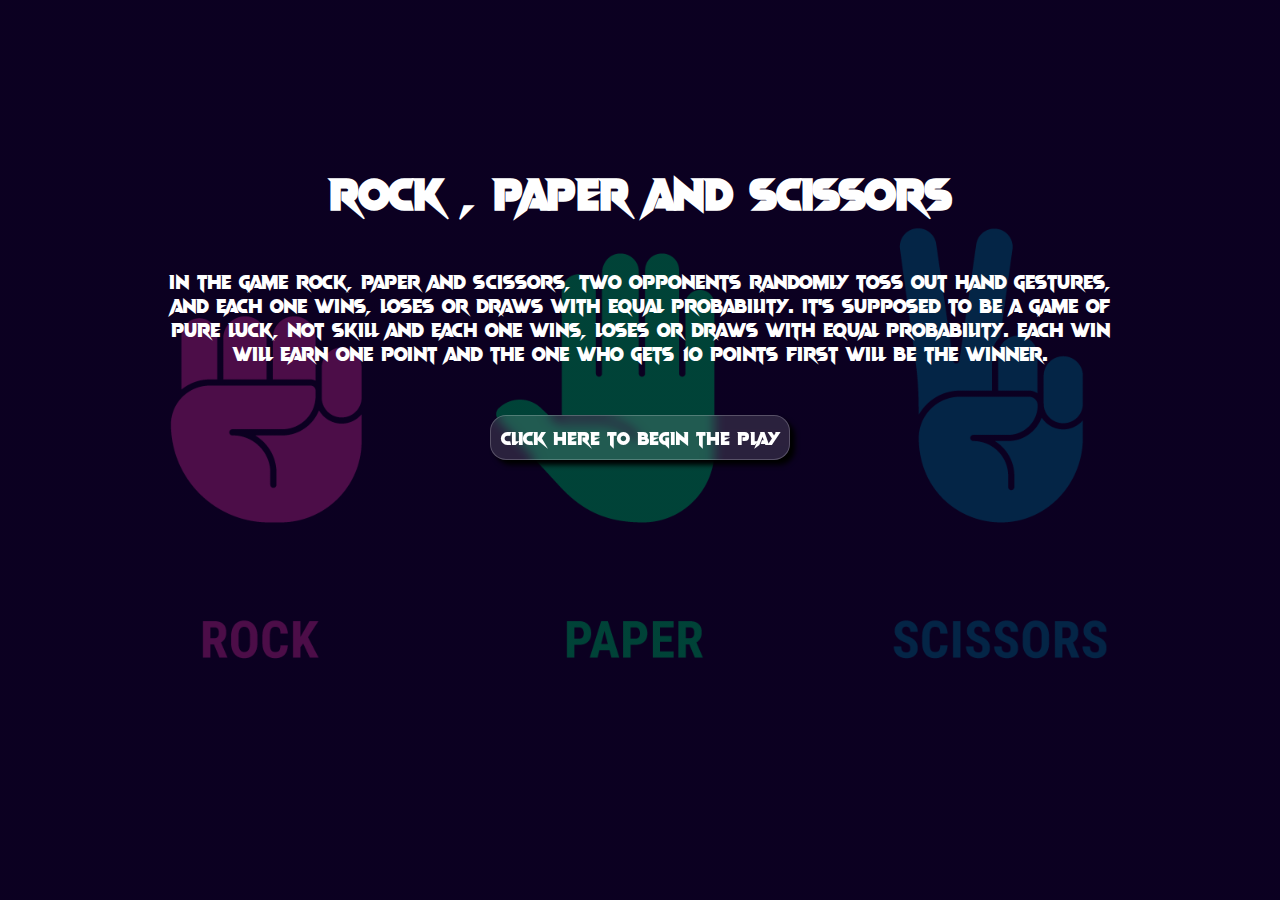
<file: index.html>
<!DOCTYPE html>
<html>

<head>
    <link rel="stylesheet" href="style.css">
    <title>Playing_Rock_Paper_and_Scissor</title>
</head>

<body>
    <div id="container" style="margin-top: 10%;">
        <h1 id="title">Rock , Paper and Scissors</h1>
        <p id="content">In the game Rock, Paper and Scissors,
            two opponents randomly toss out hand
            gestures, and each one wins, loses or
            draws with equal probability. It's
            supposed to be a game of pure luck,
            not skill and each one wins, loses or
            draws with equal probability. Each win will earn
            one point and the one who gets 10 points first
            will be the winner.</p>
        <a href="game.html" class="btn">Click here to begin the play</a>
    </div>
</body>

</html>
</file>
<file: style.css>
@font-face {
    font-family: vampire;
    src: url("Vampire\ Wars.ttf");
}

body {
    background: linear-gradient(rgba(0, 0, 0, 0.7), rgba(0, 0, 0, 0.7)), url("Images/background2.png") center center;
    background-attachment: fixed;
    background-size: cover;
    font-family: vampire;
    color: white;
    display: flex;
    align-items: center;
    font-size: larger;
    justify-content: center;
}

#container {
    display: flex;
    flex-direction: column;
    align-items: center;
    justify-content: center;
    width: 75%;
    text-align: center;
    animation: start 1s 1;
}

#title {
    font-size: 45px;
}

#content {
    font-size: 20px;
}

.btn,
.btn1 {
    background: rgba(255, 255, 255, 0.13);
    border-radius: 16px;
    backdrop-filter: blur(5.1px);
    -webkit-backdrop-filter: blur(5.1px);
    border: 1px solid rgba(255, 255, 255, 0.22);
    padding: 10px;
    font-family: vampire;
    position: relative;
    top: 30px;
    color: #fff;
    transition: 0.2s;
    text-decoration: none;
    box-shadow: 5px 5px 5px #000;
    margin-bottom: 45px;
}

.btn:hover {
    box-shadow: 10px 10px 10px #000;
    font-size: 17px;
    transform: scale(1.1);
}

.btn1:hover {
    box-shadow: 10px 10px 10px #000;
    transform: scale(1.1);
}


.flexcolumn {
    display: flex;
    flex-direction: column;
    align-items: center;
    justify-content: center;
    width: 100%;
}

.flexrow {
    display: flex;
    justify-content: space-evenly;
    width: 100%;
    align-items: center;
}

.image {
    width: 100px;
    border-radius: 100px;
}

.image-1 {
    background: rgba(255, 255, 255, 0.13);
    backdrop-filter: blur(5.1px);
    -webkit-backdrop-filter: blur(5.1px);
    border: 1px solid rgba(255, 255, 255, 0.22);
    width: 150px;
    border-radius: 10px;
    transition: 0.2s;
    margin: 10px;
    padding: 5px;
}

.image-1:hover {
    animation: scaleup 1s 1;
}

.image-1:active {
    transform: scale(0.9);
}

#snackbar {
    visibility: hidden;
    display: block;
    min-width: 250px;
    margin-left: 0 auto;
    background-color: #333;
    color: #fff;
    text-align: center;
    border-radius: 2px;
    padding: 16px;
    position: fixed;
    z-index: 1;
    bottom: 200px;
    font-size: 30px;
}


#snackbar.show {
    visibility: visible;
    animation: fadein 0.5s, fadeout 0.5s 2.5s;
}

#playground {
    visibility: hidden;
    margin-top: -20px;
}

#playground.show {
    visibility: visible;
    animation: fadein 0.5s;
}

::placeholder {
    color: rgb(192, 192, 192);
}

@keyframes start {
    0% {
        transform: scale(0.2);
    }
}

@keyframes fadein {
    from {
        bottom: 0;
        opacity: 0;
    }

    to {
        bottom: 200px;
        opacity: 1;
    }
}

@keyframes fadeout {
    from {
        bottom: 200px;
        opacity: 1;
    }

    to {
        bottom: 0;
        opacity: 0;
    }
}

@keyframes scaleup {
    50% {
        transform: scale(1.2);
    }

    100% {
        transform: scale(1);
    }
}
</file>
